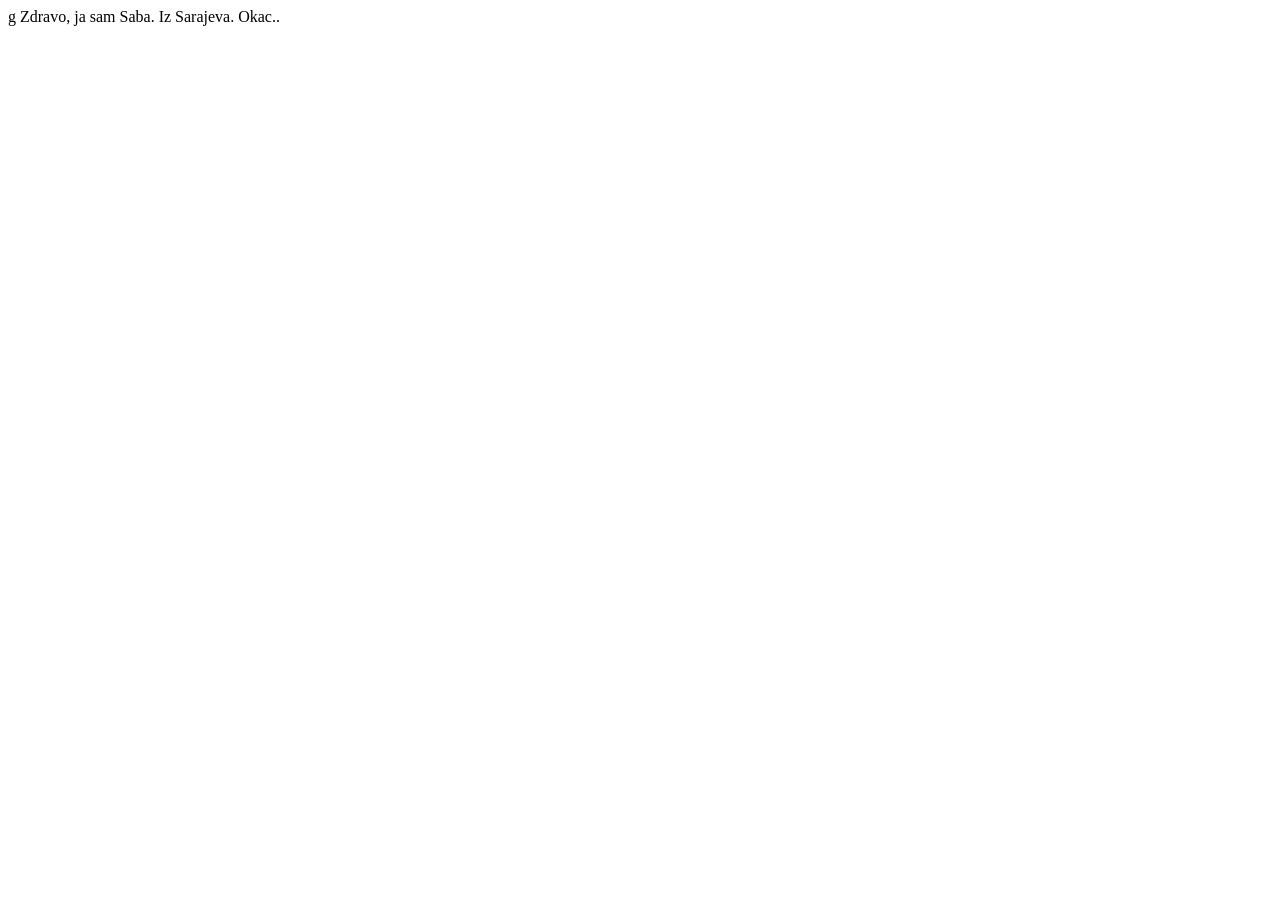
<file: index.html>
g<!DOCTYPE html>
<html lang="en">
<head>
    <meta charset="UTF-8">
    <meta http-equiv="X-UA-Compatible" content="IE=edge">
    <meta name="viewport" content="width=device-width, initial-scale=1.0">
    <title>Document</title>
</head>
<body>
    Zdravo, ja sam Saba. Iz Sarajeva. Okac..
</body>
</html>
</file>
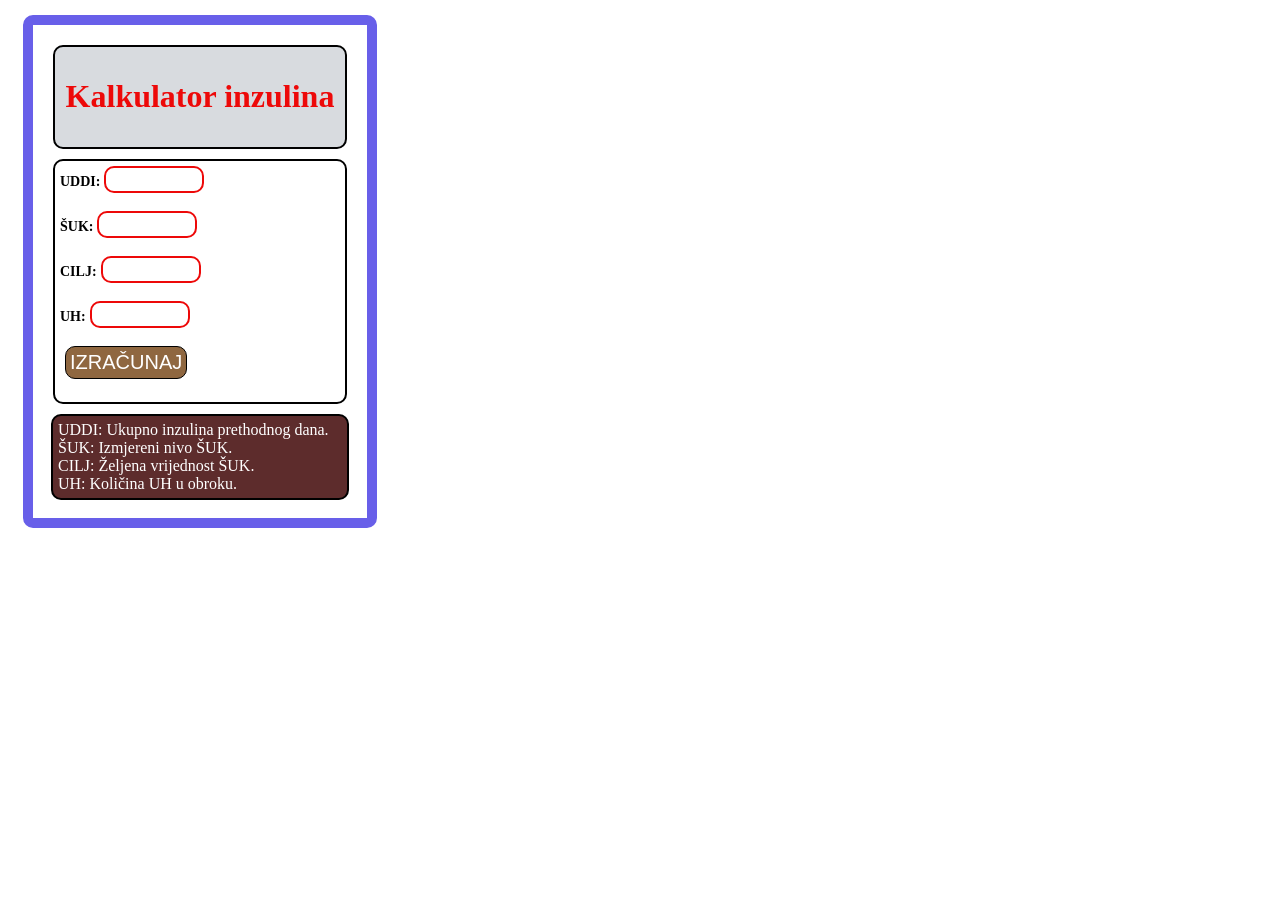
<file: Inzulin Kalkulator app/index.html>
<!DOCTYPE html>
<html>
<head>
	<meta charset="utf-8">
	<meta name="viewport" content="width=device-width, initial-scale=1">
	<link rel="stylesheet" type="text/css" href="stil.css">
	<link rel="icon" href="inkalk.ico" type="image/x-icon">
	<title>Kalkulator inzulina</title>
</head>
<body>
	
<div class="kontejner">		
	<div id="header">
		<h1>Kalkulator inzulina</h1>
	</div>
	<div class="racun">
		<label for="uddi" >UDDI: </label>
		<input type="text" id="tddi"><br><br>
		<label for="ibg" id="ibg">ŠUK: </label>
		<input type="text" id="cbg"><br><br>
		<label for="zbg" id="zbg">CILJ:</label>
		<input type="text" id="wbg"><br><br>
		<label for="uuh" >UH:</label>
		<input type="text" name="" id="uh"><br>
		<br>

		<button id="subBtn">IZRAČUNAJ</button><br>
		<label for="total" id="tot"></label>
	</div>
	<div class="instrukcije">
			UDDI: Ukupno inzulina prethodnog dana. <br>
			ŠUK: Izmjereni nivo ŠUK. <br>
			CILJ: Željena vrijednost ŠUK. <br>
			UH: Količina UH u obroku.
	</div>
</div>














	<script type="text/javascript" src="kalk.js"></script>

</body>
</html>
</file>
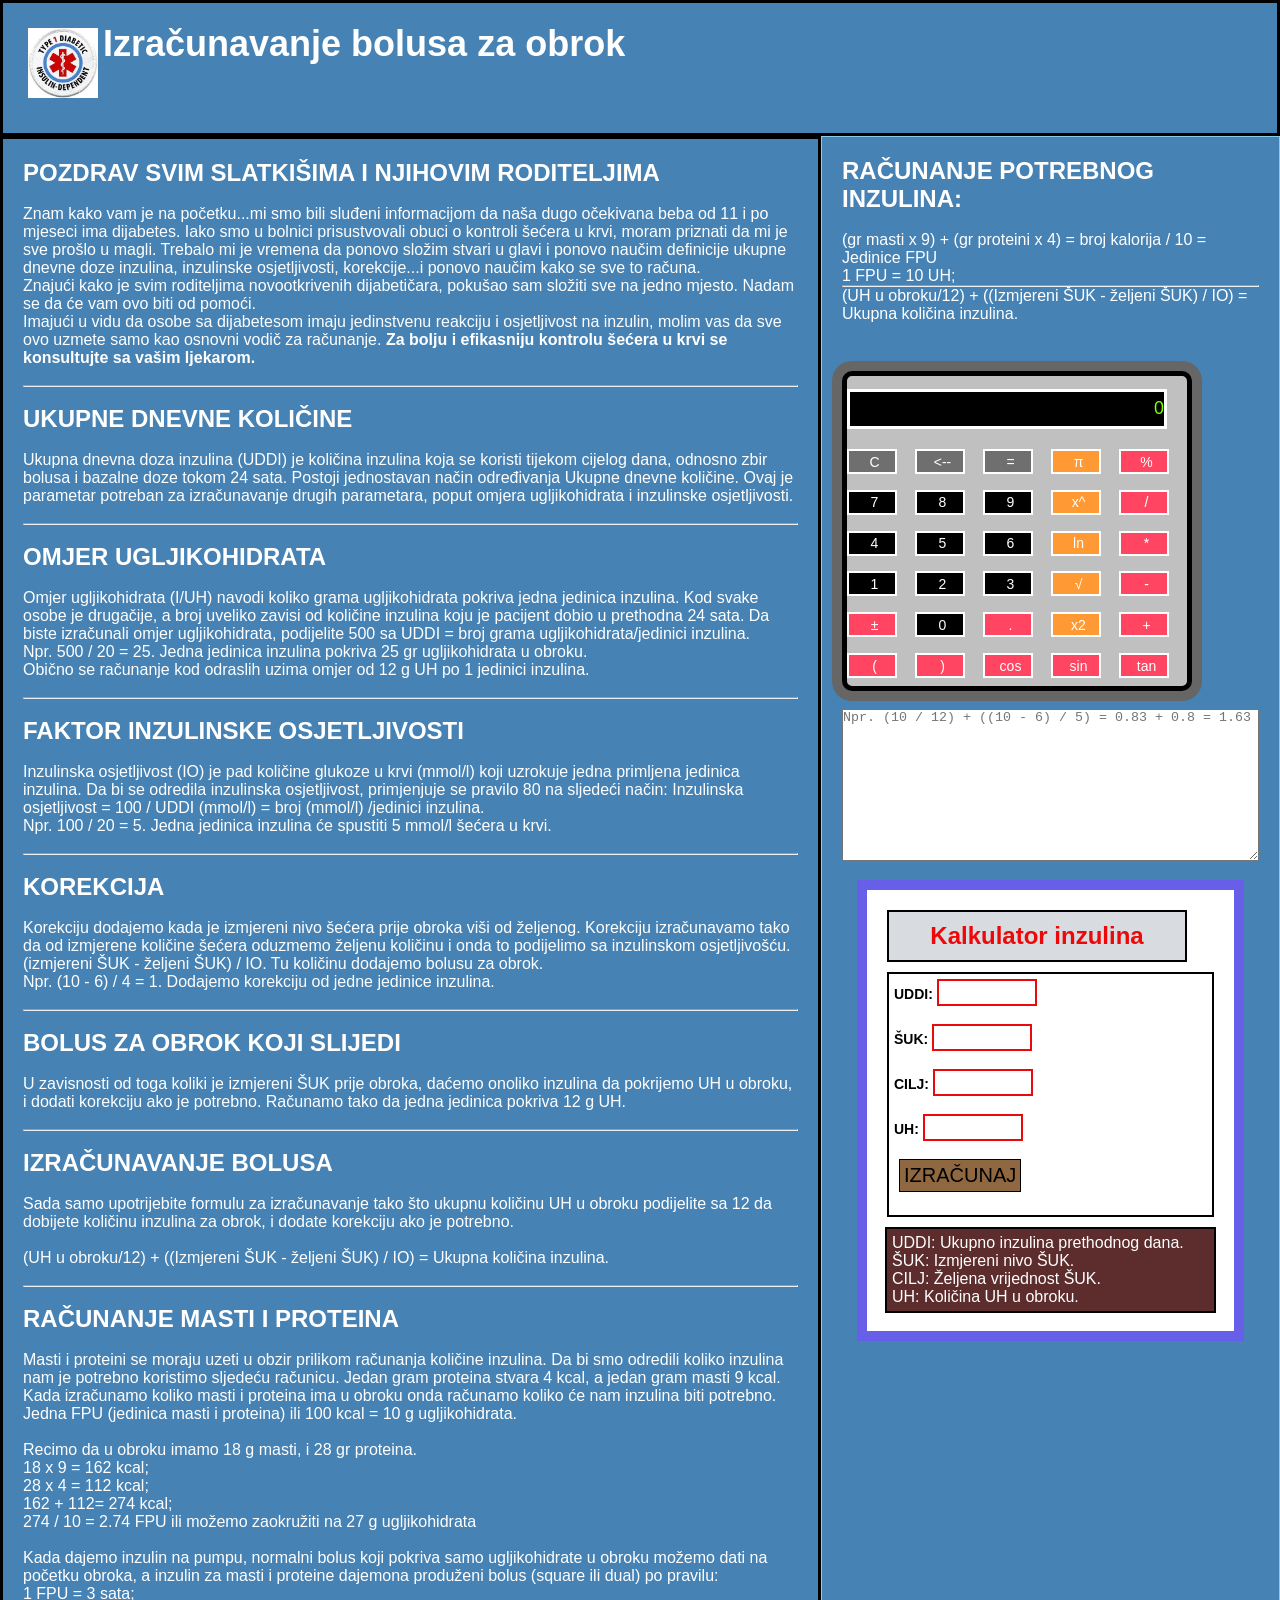
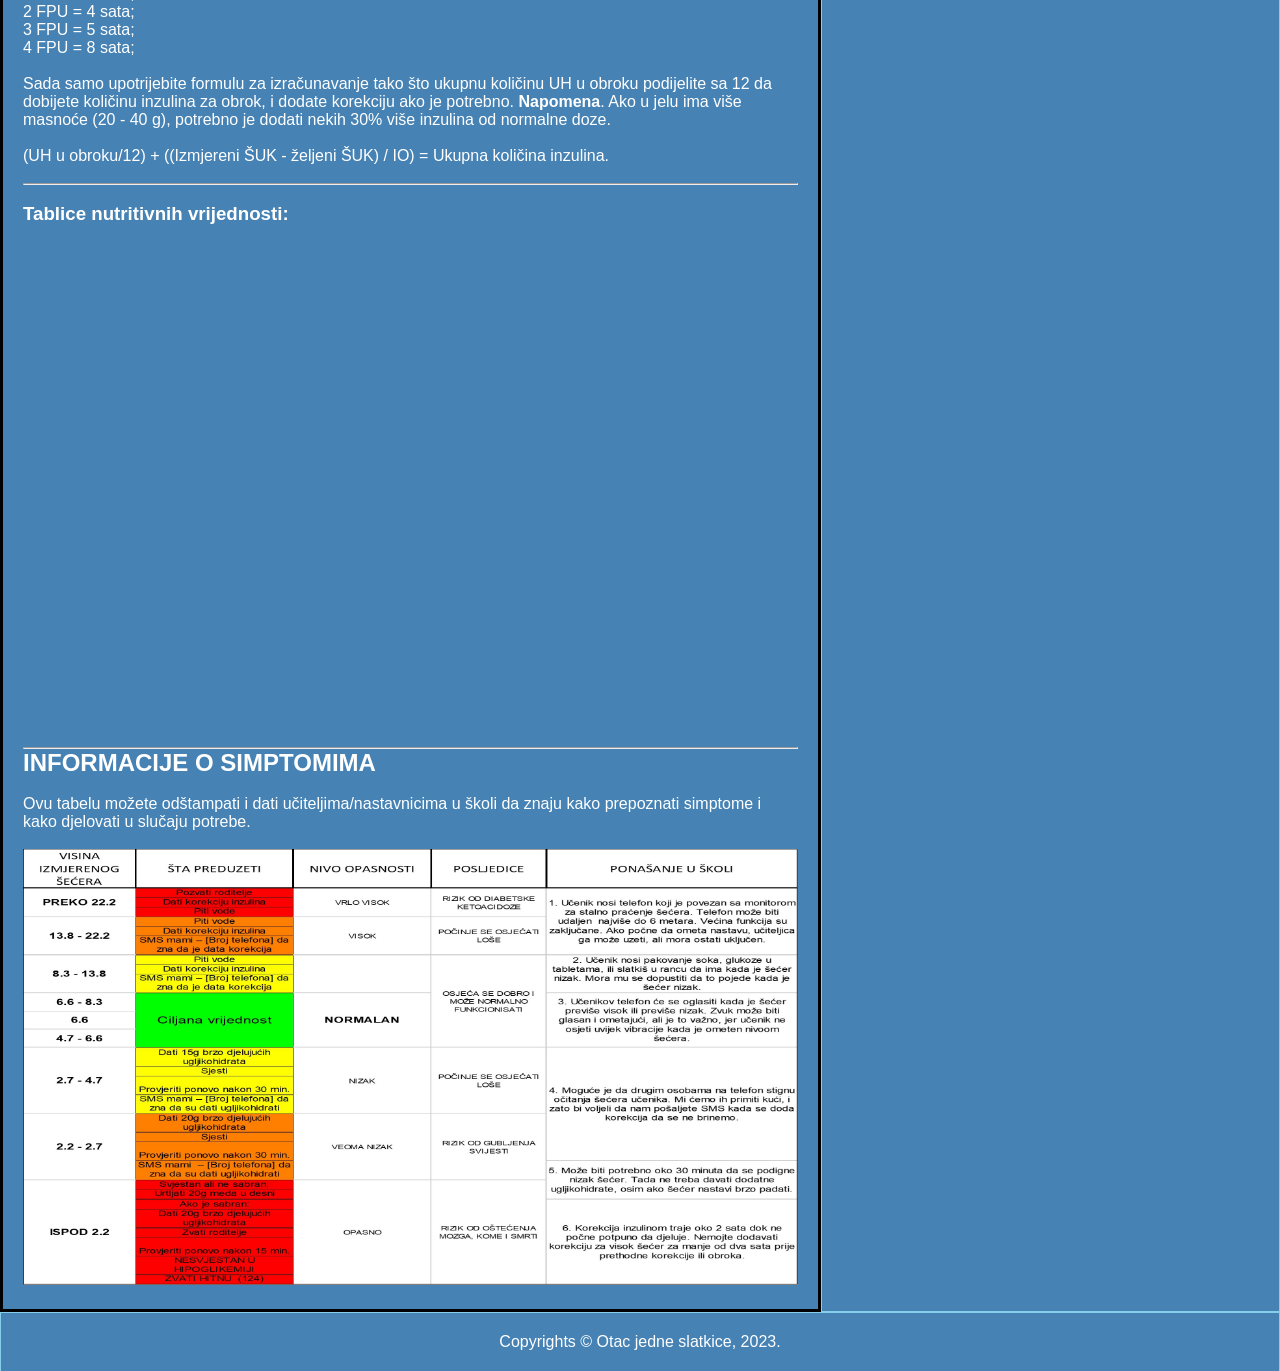
<file: Inzulin kalkulator/index.html>
<!DOCTYPE html>
<html lang="en">
<head>
    <meta charset="UTF-8">
    <meta http-equiv="X-UA-Compatible" content="IE=edge">
    <meta name="viewport" content="width=device-width, initial-scale=1.0">
    <meta name="description" content="Koliko inzulina za obrok">   
    <meta name="keywords" content="diabetes, T1D, dijabetes, inzulin, mjerenje,
    korekcija inzulina, how much insulin, bolus, bazalni inzulin">    
    <link rel="stylesheet" href="inzulinkalk.css">
    <title>Inzulin kalkulator</title>
</head>
<body>
<div class="glavna">
    <header>
        <div class="naslov">
            <span>Izračunavanje bolusa za obrok</span>     
            <img class="logotip" src="t1d.jpg" alt="">
        </div>
    </header>

    <main>
        <div class="uvod">
            <h2>Pozdrav svim slatkišima i njihovim roditeljima</h2> <br>
            <p>Znam kako vam je na početku...mi smo bili sluđeni informacijom da naša dugo očekivana beba od 11 i po mjeseci ima
                dijabetes. Iako smo u bolnici prisustvovali obuci o kontroli šećera u krvi, moram priznati da mi je sve prošlo u
                magli. Trebalo mi je vremena da ponovo složim stvari u glavi i ponovo naučim definicije ukupne dnevne doze
                inzulina, inzulinske osjetljivosti, korekcije...i ponovo naučim kako se sve to računa.</p>
            <p>Znajući kako je svim roditeljima novootkrivenih dijabetičara, pokušao sam složiti sve na jedno mjesto. Nadam se
                da će vam ovo biti od pomoći.</p>
            <p>Imajući u vidu da osobe sa dijabetesom imaju jedinstvenu reakciju i osjetljivost na inzulin, molim vas da sve ovo
                uzmete samo kao osnovni vodič za računanje. <b>Za bolju i efikasniju kontrolu šećera u krvi se konsultujte sa
                    vašim ljekarom.</b></p><br>
        </div>
        
        <hr><br>
        
        <div class="upute">
            <h2>Ukupne dnevne količine</h2> <br>
            <p>Ukupna dnevna doza inzulina (UDDI) je količina inzulina
                koja se koristi tijekom cijelog dana, odnosno
                zbir bolusa i bazalne doze tokom 24 sata.
                Postoji jednostavan način određivanja Ukupne
                dnevne količine. Ovaj je parametar potreban za
                izračunavanje drugih parametara, poput omjera
                ugljikohidrata i inzulinske osjetljivosti.
            </p>
            <br>
            
        
            <hr><br>
            <h2>Omjer ugljikohidrata</h2> <br>
            <p> Omjer ugljikohidrata (I/UH) navodi koliko grama ugljikohidrata pokriva jedna jedinica inzulina. Kod svake osobe je drugačije, a broj uveliko zavisi od količine inzulina koju je pacijent dobio u prethodna 24 sata. Da biste izračunali omjer ugljikohidrata, podijelite 500 sa UDDI = broj grama ugljikohidrata/jedinici inzulina. <br>

            Npr. 500 / 20 = 25. Jedna jedinica inzulina pokriva 25 gr ugljikohidrata u obroku. <br>   Obično se računanje kod odraslih uzima omjer od 12 g UH po 1 jedinici inzulina. 
            </p>
            <br>
            
        
            <hr><br>
            <h2>Faktor inzulinske osjetljivosti</h2> <br>
            <p> Inzulinska osjetljivost (IO) je pad količine glukoze u krvi
                (mmol/l) koji uzrokuje jedna primljena jedinica
                inzulina. Da bi se odredila inzulinska osjetljivost,
                primjenjuje se pravilo 80 na sljedeći način:
                Inzulinska osjetljivost = 100 / UDDI (mmol/l) = broj (mmol/l) /jedinici inzulina. <br>

                Npr. 100 / 20 = 5. Jedna jedinica inzulina će spustiti 5 mmol/l šećera u krvi. 
            </p>
            <br>
           
            <hr><br>
        
            <h2>Korekcija</h2> <br>
            <p> Korekciju dodajemo kada je izmjereni nivo šećera prije obroka viši od željenog. Korekciju izračunavamo tako da
                od izmjerene količine šećera oduzmemo željenu količinu i onda to podijelimo sa inzulinskom osjetljivošću.
                (izmjereni ŠUK - željeni ŠUK) / IO. Tu količinu dodajemo bolusu za obrok. <br>

                Npr. (10 - 6) / 4 = 1. Dodajemo korekciju od jedne jedinice inzulina. 
            </p>
            <br>
            
            <hr> <br>
        
            <h2>Bolus za obrok koji slijedi</h2> <br>
            <p> U zavisnosti od toga koliki je izmjereni ŠUK prije obroka, daćemo onoliko inzulina da pokrijemo UH u obroku, i
                dodati korekciju ako je potrebno. Računamo tako da jedna jedinica pokriva 12 g UH. 
            </p><br>
            <hr><br>
            <h2>Izračunavanje bolusa</h2> <br>
            <p>Sada samo upotrijebite formulu za izračunavanje tako što ukupnu količinu UH u obroku podijelite sa 12 da dobijete količinu inzulina za obrok,
                i dodate korekciju ako je potrebno. </p> <br>
        
            <p>(UH u obroku/12) + ((Izmjereni ŠUK - željeni ŠUK) / IO) = Ukupna količina inzulina.
            </p><br>
            <hr><br>
            <h2>Računanje masti i proteina</h2> <br>

            <p> Masti i proteini se moraju uzeti u obzir prilikom računanja količine inzulina. 
                Da bi smo odredili koliko inzulina nam je potrebno koristimo sljedeću računicu. 
                Jedan gram proteina stvara 4 kcal, a jedan gram masti 9 kcal. <br>
                Kada izračunamo koliko masti i proteina ima u obroku onda računamo koliko će nam inzulina biti potrebno. 
                <br>
                Jedna FPU (jedinica masti i proteina) ili 100 kcal = 10 g ugljikohidrata. <br>
                <br>
                Recimo da u obroku imamo 18 g masti, i 28 gr proteina. <br>
                
                18 x 9 = 162 kcal; <br>
                28 x 4 = 112 kcal;   <br>
                
                162 + 112= 274 kcal;  <br>
                274 / 10 = 2.74 FPU ili možemo zaokružiti na 27 g ugljikohidrata <br>
                <br>
                Kada dajemo inzulin na pumpu, normalni bolus koji pokriva samo ugljikohidrate
                u obroku možemo dati na početku obroka, a inzulin za masti i proteine dajemona produženi
                bolus (square ili dual) po pravilu: <br>

                1 FPU = 3 sata; <br>
                2 FPU = 4 sata; <br>
                3 FPU = 5 sata; <br>
                4 FPU = 8 sata; <br>
<br>
                Sada samo upotrijebite formulu za izračunavanje tako što ukupnu količinu UH u obroku podijelite sa 12 da dobijete
                količinu inzulina za obrok,
                i dodate korekciju ako je potrebno. <strong>Napomena</strong>. Ako u jelu ima više masnoće (20 - 40 g), potrebno je
                dodati nekih 30% više inzulina od normalne doze.</p> <br>
            
            <p>(UH u obroku/12) + ((Izmjereni ŠUK - željeni ŠUK) / IO) = Ukupna količina inzulina.
            </p><br>
        
            <div>
            <hr><br>
            <div id tablice>
            <h3>Tablice nutritivnih vrijednosti:</h3> <br>
            <iframe width="700" height="500" frameborder="0" scrolling="no"
                src="https://onedrive.live.com/embed?resid=D6813C29352E24E3%21211&authkey=%21AMatvCDHMB_jRK4&em=2&wdAllowInteractivity=False&ActiveCell='Sheet1'!A1&Item='Sheet1'!A1%3AN109&wdHideGridlines=True&wdDownloadButton=True&wdInConfigurator=True&wdInConfigurator=True&edesNext=true&resen=false&ed1JS=false">
            </iframe>
            </div>
            <hr>
        <div>
            <h2>Informacije o simptomima</h2> <br>
            <p>Ovu tabelu možete odštampati i dati učiteljima/nastavnicima u školi da znaju kako prepoznati simptome i kako djelovati u slučaju potrebe. </p> <br>
            <img src="tablicazaskolu.jpg" alt="Pojašnjenja za nastavno osoblje">
        </div>
    </main>

    <aside>
        <p>
            <h2>Računanje potrebnog inzulina:</h2> <br>
        (gr masti x 9) + (gr proteini x 4) = broj kalorija / 10 = Jedinice FPU <br>
        1 FPU = 10 UH; <br>
        <hr>
        (UH u obroku/12) + ((Izmjereni ŠUK - željeni ŠUK) / IO) = Ukupna količina inzulina.<br>
        </p>
        <br>
        <form name="sci-calc">
                <table class="calculator" cellspacing="0" cellpadding="1">
                    <tr>
                        <td colspan="5"><input id="display" name="display" value="0" size="28" maxlength="25"></td>
                    </tr>
                    <tr>
                        <td><input type="button" class="btnTop" name="btnTop" value="C" onclick="this.form.display.value=  0 "></td>
                        <td><input type="button" class="btnTop" name="btnTop" value="<--" onclick="deleteChar(this.form.display)">
                        </td>
                        <td><input type="button" class="btnTop" name="btnTop" value="="
                                onclick="if(checkNum(this.form.display.value)) { compute(this.form) }"></td>
                        <td><input type="button" class="btnOpps" name="btnOpps" value="&#960;"
                                onclick="addChar(this.form.display,'3.14159265359')"></td>
                        <td><input type="button" class="btnMath" name="btnMath" value="%" onclick=" percent(this.form.display)">
                        </td>
                    </tr>
                    <tr>
                        <td><input type="button" class="btnNum" name="btnNum" value="7" onclick="addChar(this.form.display, '7')">
                        </td>
                        <td><input type="button" class="btnNum" name="btnNum" value="8" onclick="addChar(this.form.display, '8')">
                        </td>
                        <td><input type="button" class="btnNum" name="btnNum" value="9" onclick="addChar(this.form.display, '9')">
                        </td>
                        <td><input type="button" class="btnOpps" name="btnOpps" value="x&#94;"
                                onclick="if(checkNum(this.form.display.value)) { exp(this.form) }"></td>
                        <td><input type="button" class="btnMath" name="btnMath" value="/" onclick="addChar(this.form.display, '/')">
                        </td>
                    <tr>
                        <td><input type="button" class="btnNum" name="btnNum" value="4" onclick="addChar(this.form.display, '4')">
                        </td>
                        <td><input type="button" class="btnNum" name="btnNum" value="5" onclick="addChar(this.form.display, '5')">
                        </td>
                        <td><input type="button" class="btnNum" name="btnNum" value="6" onclick="addChar(this.form.display, '6')">
                        </td>
                        <td><input type="button" class="btnOpps" name="btnOpps" value="ln"
                                onclick="if(checkNum(this.form.display.value)) { ln(this.form) }"></td>
                        <td><input type="button" class="btnMath" name="btnMath" value="*" onclick="addChar(this.form.display, '*')">
                        </td>
                    </tr>
                    <tr>
                        <td><input type="button" class="btnNum" name="btnNum" value="1" onclick="addChar(this.form.display, '1')">
                        </td>
                        <td><input type="button" class="btnNum" name="btnNum" value="2" onclick="addChar(this.form.display, '2')">
                        </td>
                        <td><input type="button" class="btnNum" name="btnNum" value="3" onclick="addChar(this.form.display, '3')">
                        </td>
                        <td><input type="button" class="btnOpps" name="btnOpps" value="&radic;"
                                onclick="if(checkNum(this.form.display.value)) { sqrt(this.form) }"></td>
                        <td><input type="button" class="btnMath" name="btnMath" value="-" onclick="addChar(this.form.display, '-')">
                        </td>
                    </tr>
                    <tr>
                        <td><input type="button" class="btnMath" name="btnMath" value="&#177"
                                onclick="changeSign(this.form.display)"></td>
                        <td><input type="button" class="btnNum" name="btnNum" value="0" onclick="addChar(this.form.display, '0')">
                        </td>
                        <td><input type="button" class="btnMath" name="btnMath" value="&#46;"
                                onclick="addChar(this.form.display, '&#46;')"></td>
                        <td><input type="button" class="btnOpps" name="btnOpps" value="x&#50;"
                                onclick="if(checkNum(this.form.display.value)) { square(this.form) }"></td>
                        <td><input type="button" class="btnMath" name="btnMath" value="+" onclick="addChar(this.form.display, '+')">
                        </td>
                    </tr>
                    <tr>
                        <td><input type="button" class="btnMath" name="btnMath" value="(" onclick="addChar(this.form.display, '(')">
                        </td>
                        <td><input type="button" class="btnMath" name="btnMath" value=")" onclick="addChar(this.form.display,')')">
                        </td>
                        <td><input type="button" class="btnMath" name="btnMath" value="cos"
                                onclick="if(checkNum(this.form.display.value)) { cos(this.form) }"></td>
                        <td><input type="button" class="btnMath" name="btnMath" value="sin"
                                onclick="if(checkNum(this.form.display.value)) { sin(this.form) }"></td>
                        <td><input type="button" class="btnMath" name="btnMath" value="tan"
                                onclick="if(checkNum(this.form.display.value)) { tan(this.form) }"></td>
                    </tr>
                </table>
            </form>
            <br>
            <textarea name="racun" id="" cols="50" rows=10" placeholder="Npr. (10 / 12) + ((10 - 6) / 5) = 0.83 + 0.8 = 1.63 "></textarea>
        <!--Inzulin kalkulator app-->
        <br>
            <div class="kontejner">
                <div id="header">
                    <h1>Kalkulator inzulina</h1>
                </div>
                <div class="racun">
                    <label for="uddi">UDDI: </label>
                    <input type="text" id="tddi"><br><br>
                    <label for="ibg" id="ibg">ŠUK: </label>
                    <input type="text" id="cbg"><br><br>
                    <label for="zbg" id="zbg">CILJ:</label>
                    <input type="text" id="wbg"><br><br>
                    <label for="uuh">UH:</label>
                    <input type="text" name="" id="uh"><br>
                    <br>
            
                    <button id="subBtn">IZRAČUNAJ</button><br>
                    <label for="total" id="tot"></label>
                </div>
                <div class="instrukcije">
                    UDDI: Ukupno inzulina prethodnog dana. <br>
                    ŠUK: Izmjereni nivo ŠUK. <br>
                    CILJ: Željena vrijednost ŠUK. <br>
                    UH: Količina UH u obroku.
                </div>
        
        
        </aside>



    <footer>
        Copyrights &copy; Otac jedne slatkice, 2023.

    </footer>
</div>


<script src="calscript.js"></script>
</body>
</html>
</file>
<file: Inzulin Kalkulator app/stil.css>
*{
	top: 30;
	padding: 0;
	box-sizing: border-box;
	color: #fff;
	max-width: 400px;
	max-height: 80vh;
	border-radius: 10px;
	justify-content: center;
}

.okvir {
	font-family: Arial, Helvetica, sans-serif;
	font-size: 16px;
	height: 100vh;
	width: 100vw;
	display: grid;
	grid-template-areas:
		'okvir',
		'header ',
		'content';

	grid-template-columns: 1fr ;
	grid-template-rows: 1fr 2fr 1fr;
}

.kontejner{
	grid-area: okvir;
	background-color: #fff;
	margin: 15px;
	padding: 10px;
	border: 10px solid rgb(104, 95, 233);
	box-shadow: inset;
}


header {	
	grid-area: header;
	font-size: 30px;
	text-align: start;
	justify-content: left;
	position: relative;
	border: 3px solid black;
}


main {
	grid-area: content;
	border: 3px solid black;
}

#header{
	background: rgba(177, 183, 191, 0.5);
	margin: 10px;
	padding: 10px;
	border-width: 80%;
	max-width: 300px;
	border: 2px solid black;
	text-align: center;
}

h1{
	color: #ed0909;
}

.racun{
	margin: 10px;
	padding: 5px;
	background: #fff;
	border: 2px solid black;
}
label{max-width: 45px;
	color: black;
	font-weight: bold;
	font-size: 14px;
	border: none;
}

input{margin-left: 0px;
	padding-left: 5px;
	font-size: 20px;
	color: #ed0909;
	width:100px;
	border: 2px solid ;
	caret-color: #000;
	}

button{
	display: flex;
	margin-left: 5px;
	padding: 4px;
	font-size: 20px;
	background-color: #8f6740;
	border: 1px solid #000;
}

.instrukcije{
	padding: 5px;
	margin: 8px;
	padding: 5px;
	border: 2px solid #000;
	background: #5d2c2c;
}


@media only screen and (max-width: 576px) {
	.glavna {
		grid-template-areas:
			'okvir'
			'header'
			'content'
			;

		grid-template-columns: 1fr;
		grid-template-rows: 1fr 1fr 1fr;
	}
}
</file>
<file: Inzulin kalkulator/inzulinkalk.css>
*{
    box-sizing: border-box;
    padding: 0;
    margin: 0;
}

/* postavka Home stranice*/

.glavna{
    font-family:Arial, Helvetica, sans-serif;
    font-size: 16px;
    height: 100vh;
    display: grid;
    grid-template-areas: 
    'header header'
    'content sidebar'
    'footer footer';

    grid-template-columns: 3fr 1fr;
    grid-template-rows: 1fr 1fr 1fr;
}

header,
footer,
main, 
aside, 
nav {
    color:#fff;
    background:steelblue;
    padding: 20px;
    border: 1px solid skyblue;
}

header{grid-area: header;
      text-align: center;
    }

span{
    font-size: 36px;
    font-weight: 700;
} 

.logotip{
    width:80px;
    height: 80px;
    float: left;
    margin-bottom: 10px;
    padding: 5px;
}


nav{grid-area: nav;
}

main{grid-area: content;
}

aside{grid-area: sidebar;
    justify-content: center;
    display:block;
    gap: 2px;
}

h2{
    text-transform: uppercase;
}
footer{grid-area: footer;
    text-align: center;}

a:hover{background:white;}

img{
    width: 100%;
}


/**Responsive layout:
Media Queries: Koriste se da naprave webpage responsive. Kada hoćemo da prilagodimo 
prikaz stranice na drugim uređajima onda koristimo media quaries. 
Sve što trebamo je odrediti koji dio ekrana želimo da css aktivira. 
Idemo na max-width. 
Za mobilne je to 576px, tablet 768px, desktop 992px, large desktops 1200px +.*/		


/* media setup za Home*/
@media only screen and (max-width: 768px) {
    .glavna {
        grid-template-areas: 
        'header header'
        'content sidebar'
        'footer footer';

        grid-template-columns: 2fr 1fr;
            grid-template-rows: 110px 1fr 70px;;
    }
}

@media only screen and (max-width: 576px) {
    .glavna {
        grid-template-areas: 
        'header'
        'content'
        'sidebar'
        'footer';

        grid-template-columns: 1fr;
        grid-template-rows: 1fr 1fr 1fr 1fr;
    }
}



iframe{
    width: 100%;
    height: 500px;
    border: 0;
    allowfullscreen: true;
    aria-hidden:false;
    tabindex: 0;}


/* Postavke kalkulatora*/

.calculator {
    margin-top: 30px;
    width: 350px;
    height: 320px;
    background-color: #c0c0c0;
    box-shadow: 0px 0px 0px 10px #666;
    border: 5px solid black;
    border-radius: 10px;
}

#display {
    width: 320px;
    height: 40px;
    text-align: right;
    background-color: black;
    border: 3px solid white;
    font-size: 18px;
    left: 2px;
    top: 2px;
    color: #7fff00;
}

.btnTop {
    color: white;
    background-color: #6f6f6f;
    font-size: 14px;
    margin: auto;
    width: 50px;
    height: 25px;
}

.btnNum {
    color: white;
    background-color: black;
    font-size: 14px;
    margin: auto;
    width: 50px;
    height: 25px;
}

.btnMath {
    color: white;
    background-color: #ff4561;
    font-size: 14px;
    margin: auto;
    width: 50px;
    height: 25px;
}

.btnOpps {
    color: white;
    background-color: #ff9933;
    font-size: 14px;
    margin: auto;
    width: 50px;
    height: 25px;
}

/* Inzulin kalkulator app */

.okvir {
    font-family: Arial, Helvetica, sans-serif;
    font-size: 16px;
    height: 100vh;
    width: 100vw;
    display: grid;
    grid-template-areas:
        'okvir',
        'header ',
        'content';

    grid-template-columns: 1fr;
    grid-template-rows: 1fr 2fr 1fr;
}

.kontejner {
    grid-area: okvir;
    background-color: #fff;
    margin: 15px;
    padding: 10px;
    border: 10px solid rgb(104, 95, 233);
    box-shadow: inset;
}


header {
    grid-area: header;
    font-size: 30px;
    text-align: start;
    justify-content: left;
    position: relative;
    border: 3px solid black;
}


main {
    grid-area: content;
    border: 3px solid black;
}

#header {
    background: rgba(177, 183, 191, 0.5);
    margin: 10px;
    padding: 10px;
    border-width: 80%;
    max-width: 300px;
    border: 2px solid black;
    text-align: center;
}

h1 {
    color: #ed0909;
}

.racun {
    margin: 10px;
    padding: 5px;
    background: #fff;
    border: 2px solid black;
}

label {
    max-width: 45px;
    color: black;
    font-weight: bold;
    font-size: 14px;
    border: none;
}

input {
    margin-left: 0px;
    padding-left: 5px;
    font-size: 20px;
    color: #ed0909;
    width: 100px;
    border: 2px solid;
    caret-color: #000;
}

button {
    display: flex;
    margin-left: 5px;
    padding: 4px;
    font-size: 20px;
    background-color: #8f6740;
    border: 1px solid #000;
}

.instrukcije {
    padding: 5px;
    margin: 8px;
    padding: 5px;
    border: 2px solid #000;
    background: #5d2c2c;
}

/*
@media only screen and (max-width: 576px) {
    .body {
        grid-template-areas:
            'okvir'
            'header'
            'content'
        ;

        grid-template-columns: 1fr 1fr;
        grid-template-rows: 1fr 1fr 1fr;
    }
}*/
</file>
